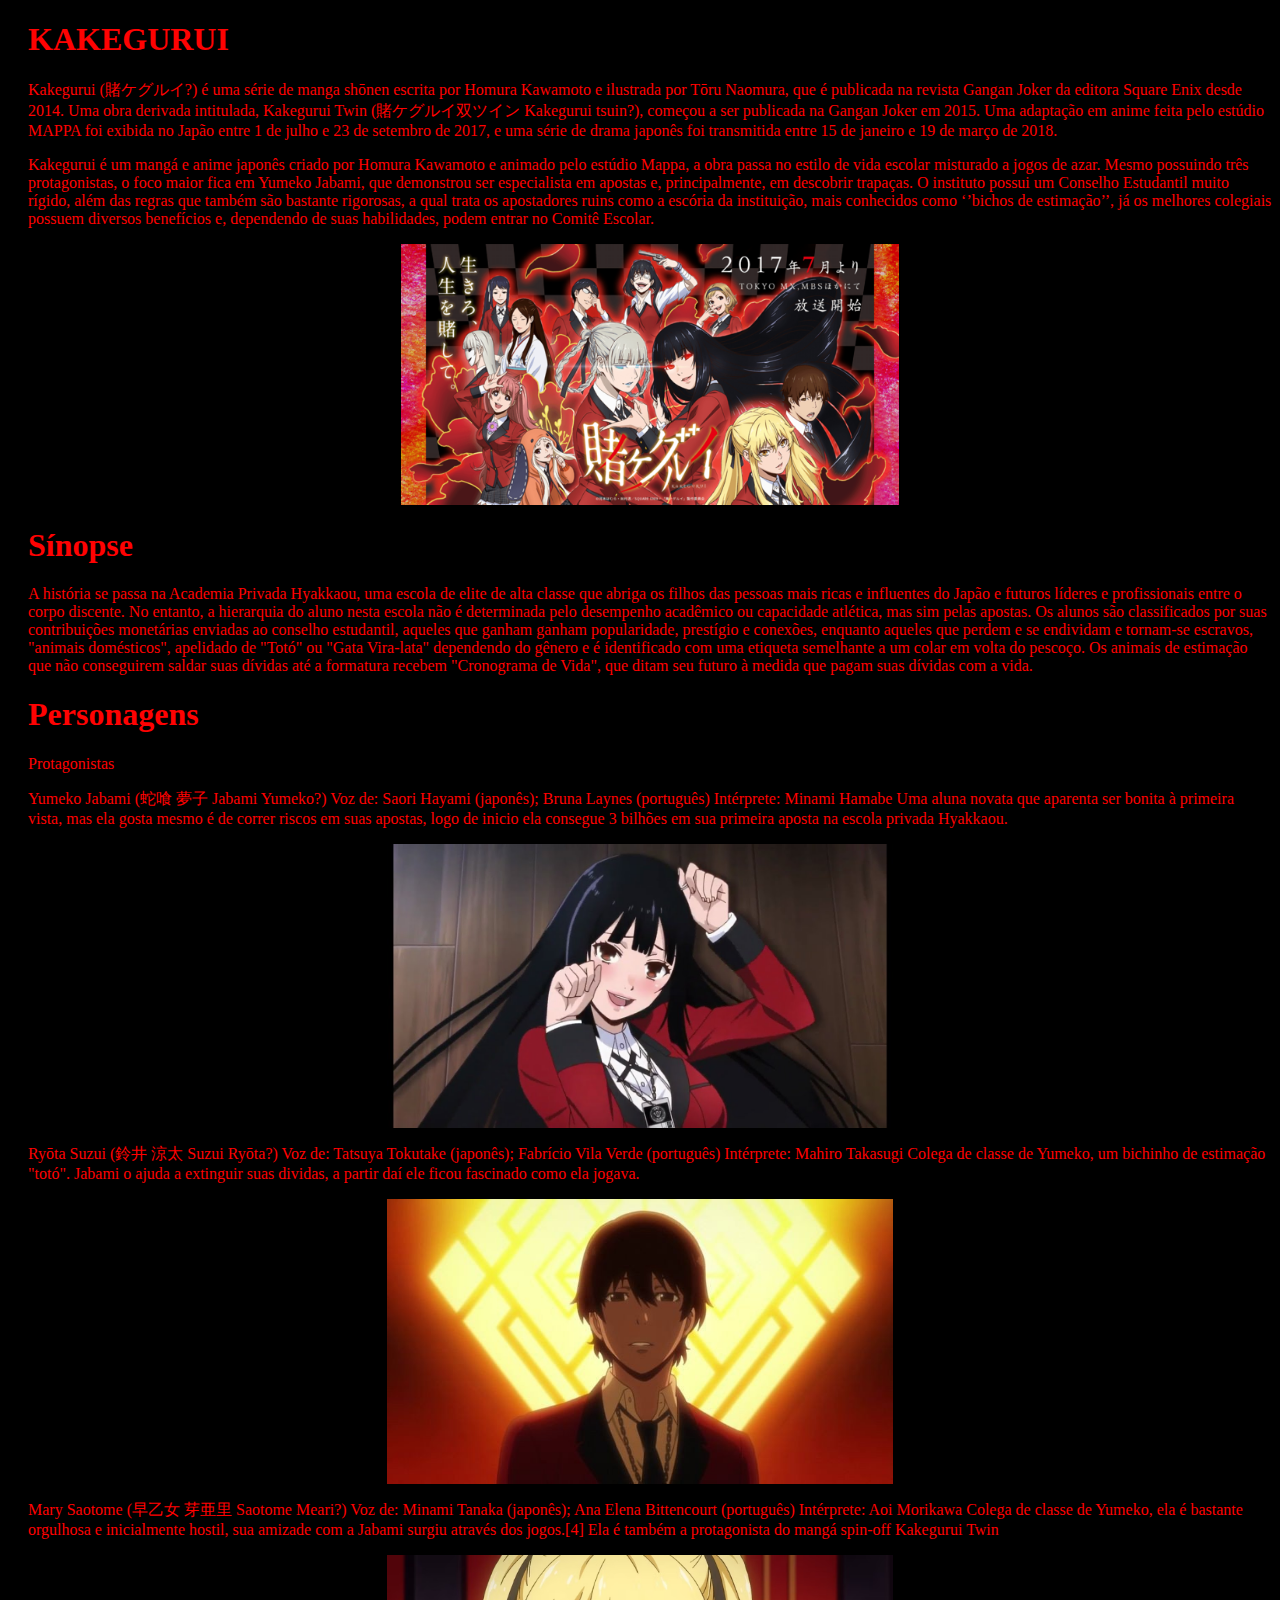
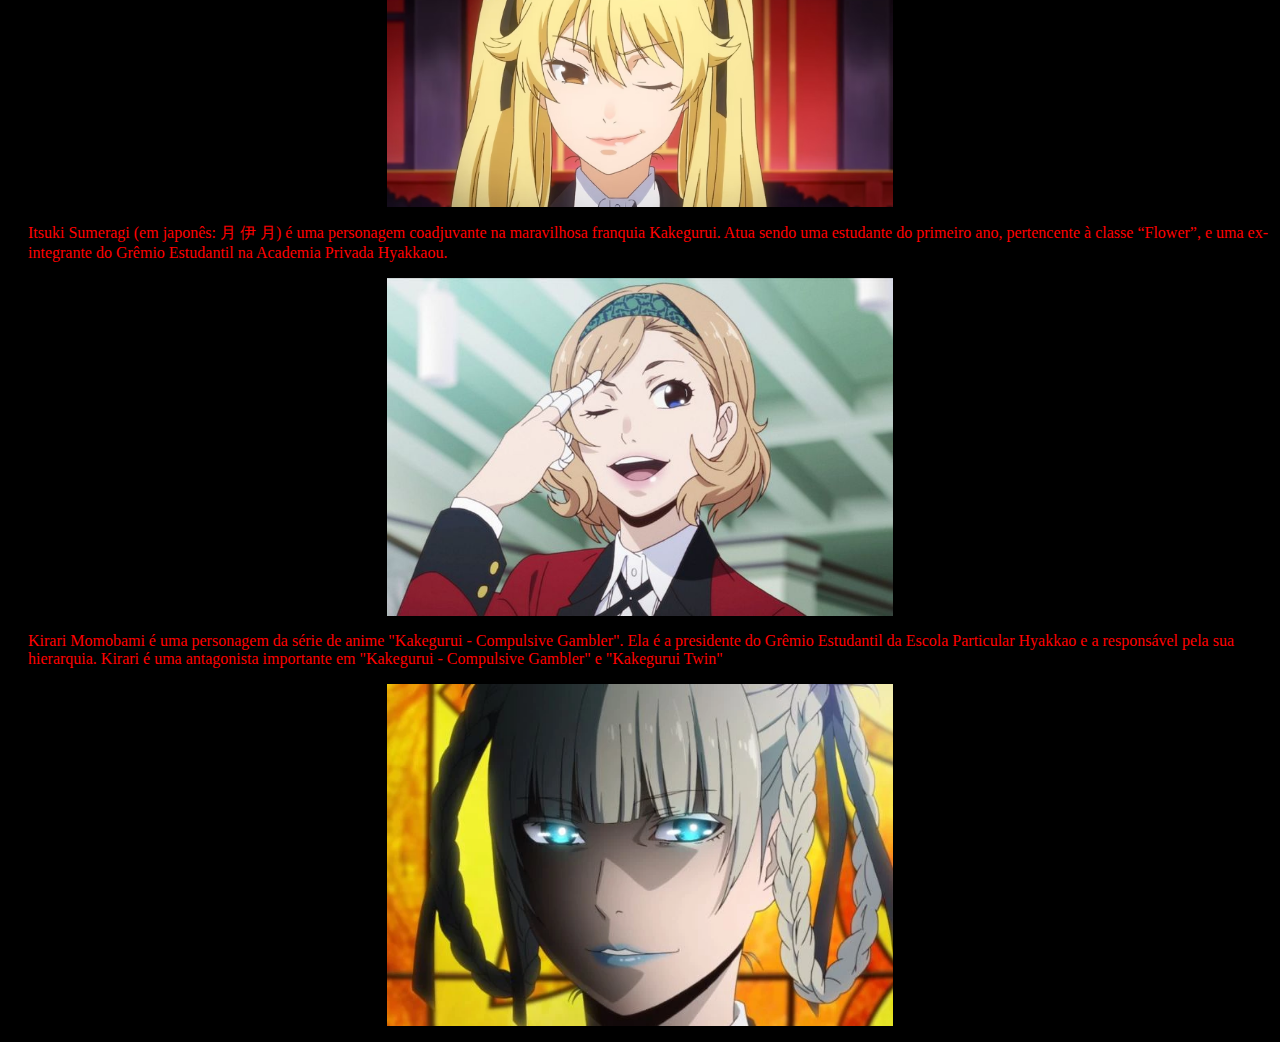
<file: index.html>
<!DOCTYPE html>
<html lang="pt-br">
<head>
    <meta charset="UTF-8">
    <meta name="viewport" content="width=device-width, initial-scale=1.0">
    <title>Kakegurui</title>
    <link rel="stylesheet" href="style.css"></link>

</head>
<body>
<h1>KAKEGURUI</h1>
<p>Kakegurui (賭ケグルイ?) é uma série de manga shōnen escrita por Homura Kawamoto e ilustrada por Tōru Naomura, que é publicada na revista Gangan Joker da editora Square Enix desde 2014. Uma obra derivada intitulada, Kakegurui Twin (賭ケグルイ双ツイン Kakegurui tsuin?), começou a ser publicada na Gangan Joker em 2015. Uma adaptação em anime feita pelo estúdio MAPPA foi exibida no Japão entre 1 de julho e 23 de setembro de 2017, e uma série de drama japonês foi transmitida entre 15 de janeiro e 19 de março de 2018.</p>
<p>Kakegurui é um mangá e anime japonês criado por Homura Kawamoto e animado pelo estúdio Mappa, a obra passa no estilo de vida escolar misturado a jogos de azar. Mesmo possuindo três protagonistas, o foco maior fica em Yumeko Jabami, que demonstrou ser especialista em apostas e, principalmente, em descobrir trapaças. O instituto possui um Conselho Estudantil muito rígido, além das regras que também são bastante rigorosas, a qual trata os apostadores ruins como a escória da instituição, mais conhecidos como ‘’bichos de estimação’’, já os melhores colegiais possuem diversos benefícios e, dependendo de suas habilidades, podem entrar no Comitê Escolar.</p>
<p><img src="kakegurui1.png"></p>

<h1>Sínopse</h1>
<p>A história se passa na Academia Privada Hyakkaou, uma escola de elite de alta classe que abriga os filhos das pessoas mais ricas e influentes do Japão e futuros líderes e profissionais entre o corpo discente. No entanto, a hierarquia do aluno nesta escola não é determinada pelo desempenho acadêmico ou capacidade atlética, mas sim pelas apostas.
    Os alunos são classificados por suas contribuições monetárias enviadas ao conselho estudantil, aqueles que ganham ganham popularidade, prestígio e conexões, enquanto aqueles que perdem e se endividam e tornam-se escravos, "animais domésticos", apelidado de "Totó" ou "Gata Vira-lata" dependendo do gênero e é identificado com uma etiqueta semelhante a um colar em volta do pescoço. Os animais de estimação que não conseguirem saldar suas dívidas até a formatura recebem "Cronograma de Vida", que ditam seu futuro à medida que pagam suas dívidas com a vida.</p>
<h1>Personagens</h1>
<p>Protagonistas</p>
<P>Yumeko Jabami (蛇喰 夢子 Jabami Yumeko?)
    Voz de: Saori Hayami (japonês); Bruna Laynes (português)
    Intérprete: Minami Hamabe
    Uma aluna novata que aparenta ser bonita à primeira vista, mas ela gosta mesmo é de correr riscos em suas apostas, logo de inicio ela consegue 3 bilhões em sua primeira aposta na escola privada Hyakkaou.</P>
 <a href="personagens/yumeko.html"><img src="yumeko2.jpg"></a></p>
<p>Ryōta Suzui (鈴井 涼太 Suzui Ryōta?)
    Voz de: Tatsuya Tokutake (japonês); Fabrício Vila Verde (português)
    Intérprete: Mahiro Takasugi
    Colega de classe de Yumeko, um bichinho de estimação "totó". Jabami o ajuda a extinguir suas dividas, a partir daí ele ficou fascinado como ela jogava.</p>
    <a href="personagens/ryota.html".><img src="RYOTA.jpg"></a></p>
    <p> Mary Saotome (早乙女 芽亜里 Saotome Meari?)
    Voz de: Minami Tanaka (japonês); Ana Elena Bittencourt (português)
    Intérprete: Aoi Morikawa
    Colega de classe de Yumeko, ela é bastante orgulhosa e inicialmente hostil, sua amizade com a Jabami surgiu através dos jogos.[4] Ela é também a protagonista do mangá spin-off Kakegurui Twin</p>
<a href="personagens/mary.html"><img src="Mary2.avif"></a></p>
<p>Itsuki Sumeragi (em japonês: 月 伊 月) é uma personagem coadjuvante na maravilhosa franquia Kakegurui. Atua sendo uma estudante do primeiro ano, pertencente à classe “Flower”, e uma ex-integrante do Grêmio Estudantil na Academia Privada Hyakkaou.</p>
<a href="personagens/itsuki.html"><img src="b504d9a8b7570019b3219aff66c90bde.jpg"></a></p>
<p>Kirari Momobami é uma personagem da série de anime "Kakegurui - Compulsive Gambler". Ela é a presidente do Grêmio Estudantil da Escola Particular Hyakkao e a responsável pela sua hierarquia. Kirari é uma antagonista importante em "Kakegurui - Compulsive Gambler" e "Kakegurui Twin"</p>
<a href="personagens/kirai.html"><img src="KirariScary.webp"></a></p>
</body>
</html>
</file>
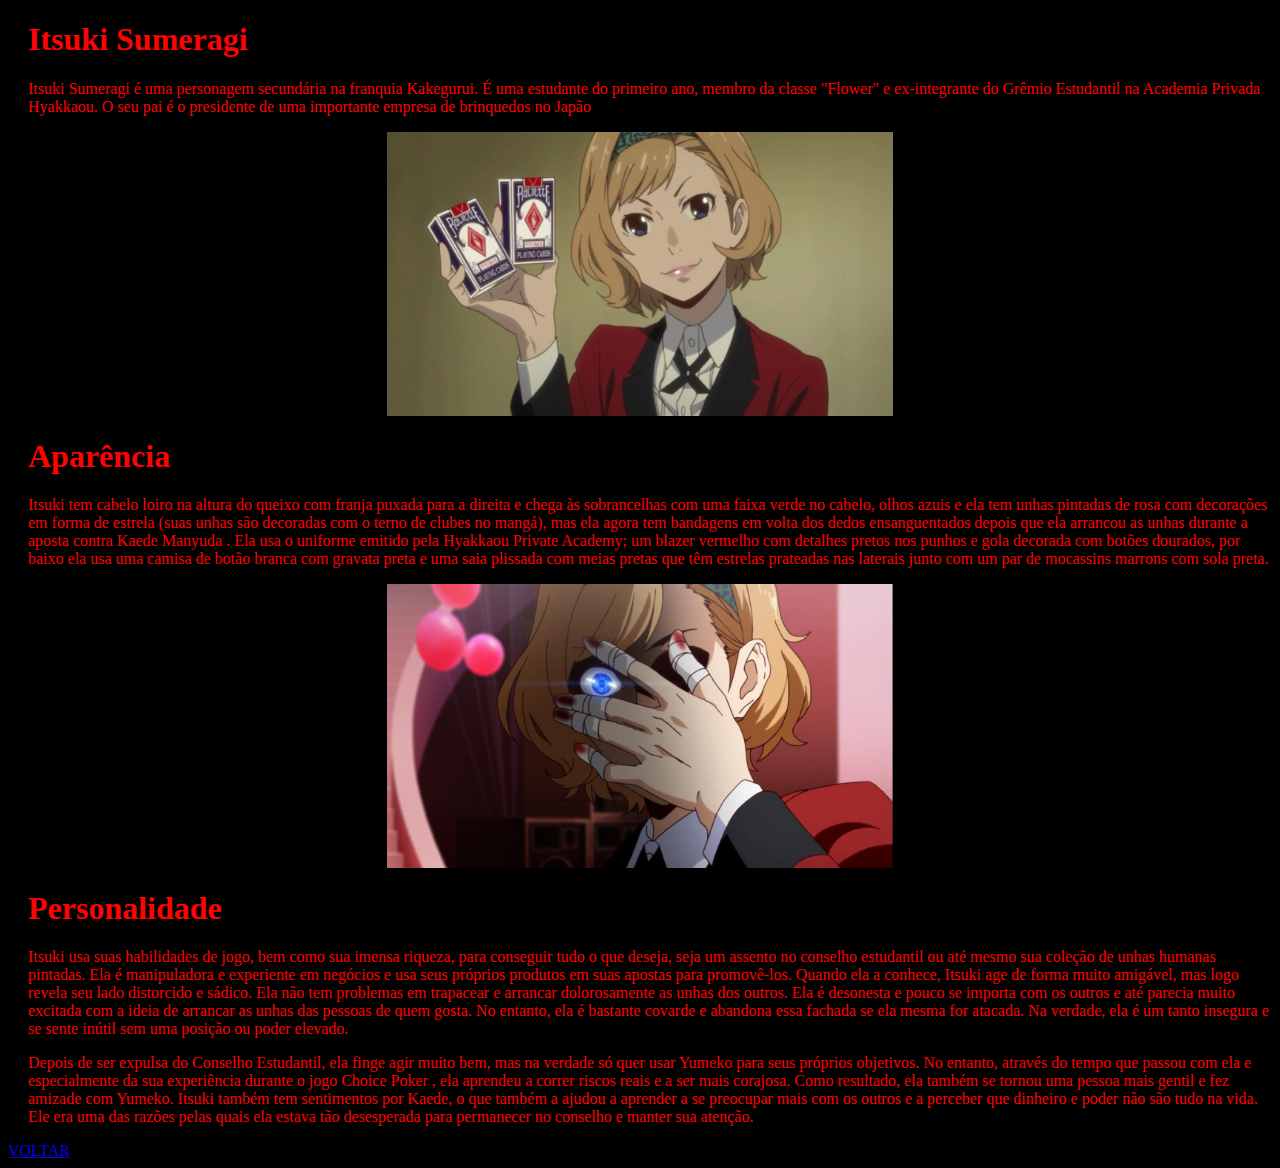
<file: personagens/itsuki.html>
<!DOCTYPE html>
<html lang="pt-br">
<head>
    <meta charset="UTF-8">
    <meta name="viewport" content="width=device-width, initial-scale=1.0">
    <title>Itsuki Sumeragi</title>
    <style>
        body {
          background-color: rgb(0, 0, 0);
        }
        
        h1 {
          color: rgb(255, 2, 2);
          margin-left: 40px;
        }
        h1 {
    color: rgb(255, 2, 2);
    margin-left: 20px;
  }

  p{
    color: red;
    margin-left: 20px;
  }

  img {
    display: block;
    margin-left: auto;
    margin-right: auto;
    width: 40%;
}

        </style>
</head>

<body>
    <h1>Itsuki Sumeragi</h1>
    <p>Itsuki Sumeragi é uma personagem secundária na franquia Kakegurui. É uma estudante do primeiro ano, membro da classe "Flower" e ex-integrante do Grêmio Estudantil na Academia Privada Hyakkaou. O seu pai é o presidente de uma importante empresa de brinquedos no Japão</p>
    <img src="../imagens/Itsuki_holds_Raclettes.webp">
    <h1>Aparência</h1>
    <p>Itsuki tem cabelo loiro na altura do queixo com franja puxada para a direita e chega às sobrancelhas com uma faixa verde no cabelo, olhos azuis e ela tem unhas pintadas de rosa com decorações em forma de estrela (suas unhas são decoradas com o terno de clubes no mangá), mas ela agora tem bandagens em volta dos dedos ensanguentados depois que ela arrancou as unhas durante a aposta contra Kaede Manyuda .

        Ela usa o uniforme emitido pela Hyakkaou Private Academy; um blazer vermelho com detalhes pretos nos punhos e gola decorada com botões dourados, por baixo ela usa uma camisa de botão branca com gravata preta e uma saia plissada com meias pretas que têm estrelas prateadas nas laterais junto com um par de mocassins marrons com sola preta.</p>
    <img src="../imagens/exz9g9i5zot51.jpg">
        <h1>Personalidade</h1>
    <p>Itsuki usa suas habilidades de jogo, bem como sua imensa riqueza, para conseguir tudo o que deseja, seja um assento no conselho estudantil ou até mesmo sua coleção de unhas humanas pintadas. Ela é manipuladora e experiente em negócios e usa seus próprios produtos em suas apostas para promovê-los.

        Quando ela a conhece, Itsuki age de forma muito amigável, mas logo revela seu lado distorcido e sádico. Ela não tem problemas em trapacear e arrancar dolorosamente as unhas dos outros. Ela é desonesta e pouco se importa com os outros e até parecia muito excitada com a ideia de arrancar as unhas das pessoas de quem gosta. No entanto, ela é bastante covarde e abandona essa fachada se ela mesma for atacada. Na verdade, ela é um tanto insegura e se sente inútil sem uma posição ou poder elevado.</p>
        <p>Depois de ser expulsa do Conselho Estudantil, ela finge agir muito bem, mas na verdade só quer usar Yumeko para seus próprios objetivos. No entanto, através do tempo que passou com ela e especialmente da sua experiência durante o jogo Choice Poker , ela aprendeu a correr riscos reais e a ser mais corajosa. Como resultado, ela também se tornou uma pessoa mais gentil e fez amizade com Yumeko. Itsuki também tem sentimentos por Kaede, o que também a ajudou a aprender a se preocupar mais com os outros e a perceber que dinheiro e poder não são tudo na vida. Ele era uma das razões pelas quais ela estava tão desesperada para permanecer no conselho e manter sua atenção.</p>
        <a href="../index.html">VOLTAR</a>
</body>
</file>
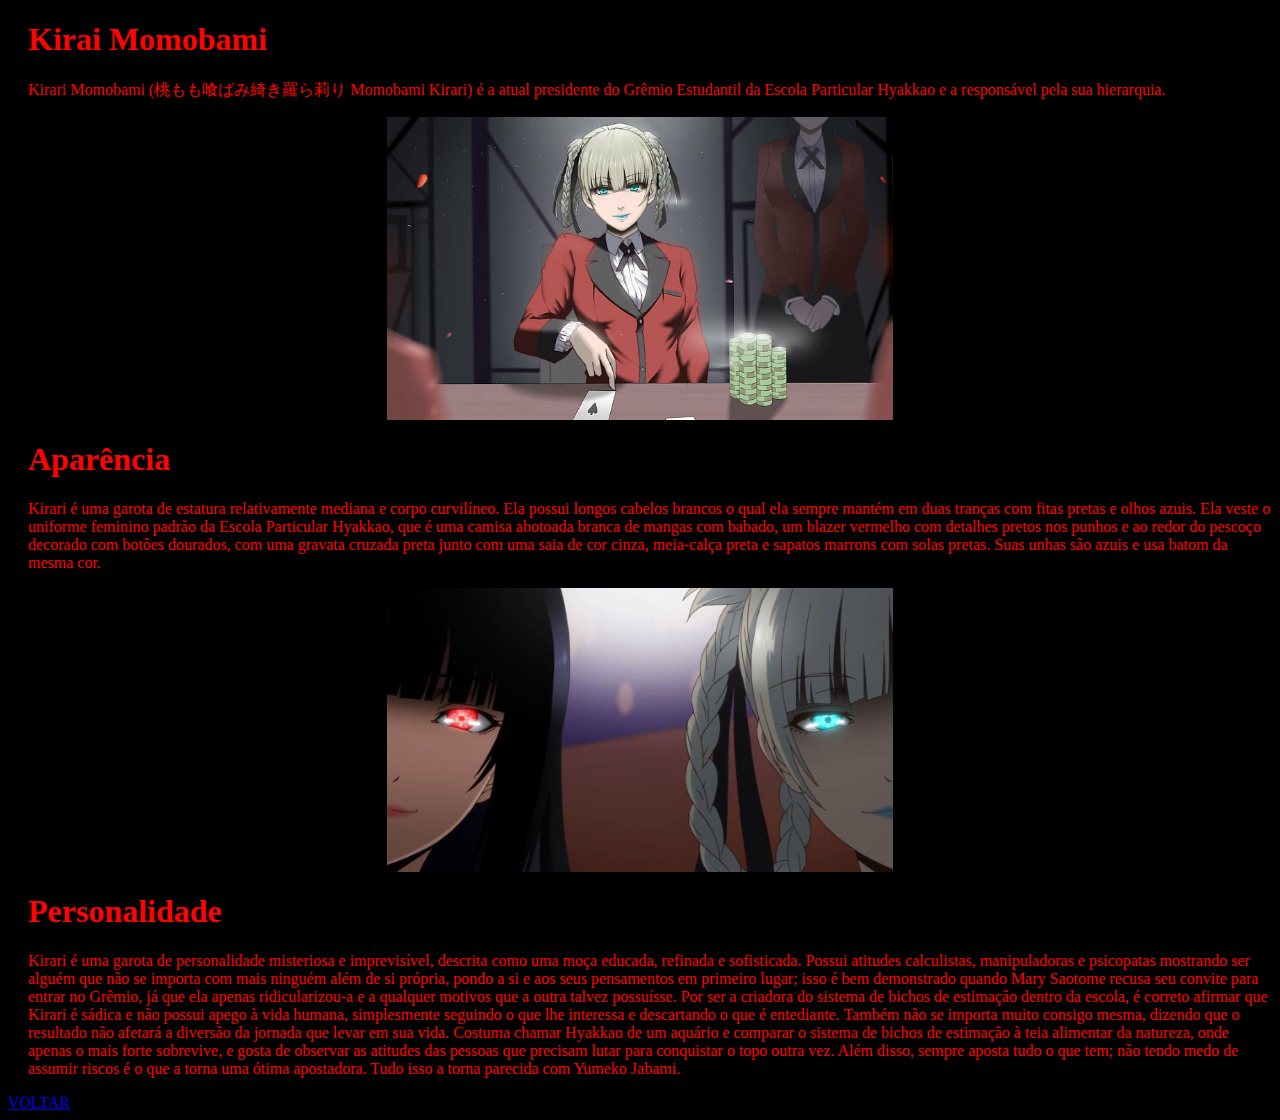
<file: personagens/kirai.html>
<!DOCTYPE html>
<html lang="pt-br">
<head>
    <meta charset="UTF-8">
    <meta name="viewport" content="width=device-width, initial-scale=1.0">
    <title>Kirai Momobami</title>
    <style>
        body {
          background-color: rgb(0, 0, 0);
        }
        
        h1 {
          color: rgb(255, 2, 2);
          margin-left: 40px;
        }
        h1 {
    color: rgb(255, 2, 2);
    margin-left: 20px;
  }

  p{
    color: red;
    margin-left: 20px;
  }

  img {
    display: block;
    margin-left: auto;
    margin-right: auto;
    width: 40%;
}

        </style>
</head>

<body>
    <h1>Kirai Momobami</h1>
    <p>Kirari Momobami (桃もも喰ばみ綺き羅ら莉り Momobami Kirari) é a atual presidente do Grêmio Estudantil da Escola Particular Hyakkao e a responsável pela sua hierarquia.</p>
    <img src="../imagens/anime-kakegurui-kirari-momobami-wallpaper-preview.jpg">
    <h1>Aparência</h1>
    <p>Kirari é uma garota de estatura relativamente mediana e corpo curvilíneo. Ela possui longos cabelos brancos o qual ela sempre mantém em duas tranças com fitas pretas e olhos azuis. Ela veste o uniforme feminino padrão da Escola Particular Hyakkao, que é uma camisa abotoada branca de mangas com babado, um blazer vermelho com detalhes pretos nos punhos e ao redor do pescoço decorado com botões dourados, com uma gravata cruzada preta junto com uma saia de cor cinza, meia-calça preta e sapatos marrons com solas pretas. Suas unhas são azuis e usa batom da mesma cor.</p>
    <img src="../imagens/6c4dx01p3po61.jpg">
    <h1>Personalidade</h1>
    <p>Kirari é uma garota de personalidade misteriosa e imprevisível, descrita como uma moça educada, refinada e sofisticada. Possui atitudes calculistas, manipuladoras e psicopatas mostrando ser alguém que não se importa com mais ninguém além de si própria, pondo a si e aos seus pensamentos em primeiro lugar; isso é bem demonstrado quando Mary Saotome recusa seu convite para entrar no Grêmio, já que ela apenas ridicularizou-a e a qualquer motivos que a outra talvez possuísse.

        Por ser a criadora do sistema de bichos de estimação dentro da escola, é correto afirmar que Kirari é sádica e não possui apego à vida humana, simplesmente seguindo o que lhe interessa e descartando o que é entediante. Também não se importa muito consigo mesma, dizendo que o resultado não afetará a diversão da jornada que levar em sua vida. Costuma chamar Hyakkao de um aquário e comparar o sistema de bichos de estimação à teia alimentar da natureza, onde apenas o mais forte sobrevive, e gosta de observar as atitudes das pessoas que precisam lutar para conquistar o topo outra vez. Além disso, sempre aposta tudo o que tem; não tendo medo de assumir riscos é o que a torna uma ótima apostadora. Tudo isso a torna parecida com Yumeko Jabami.</p>
        <a href="../index.html">VOLTAR</a>
</body>
</file>
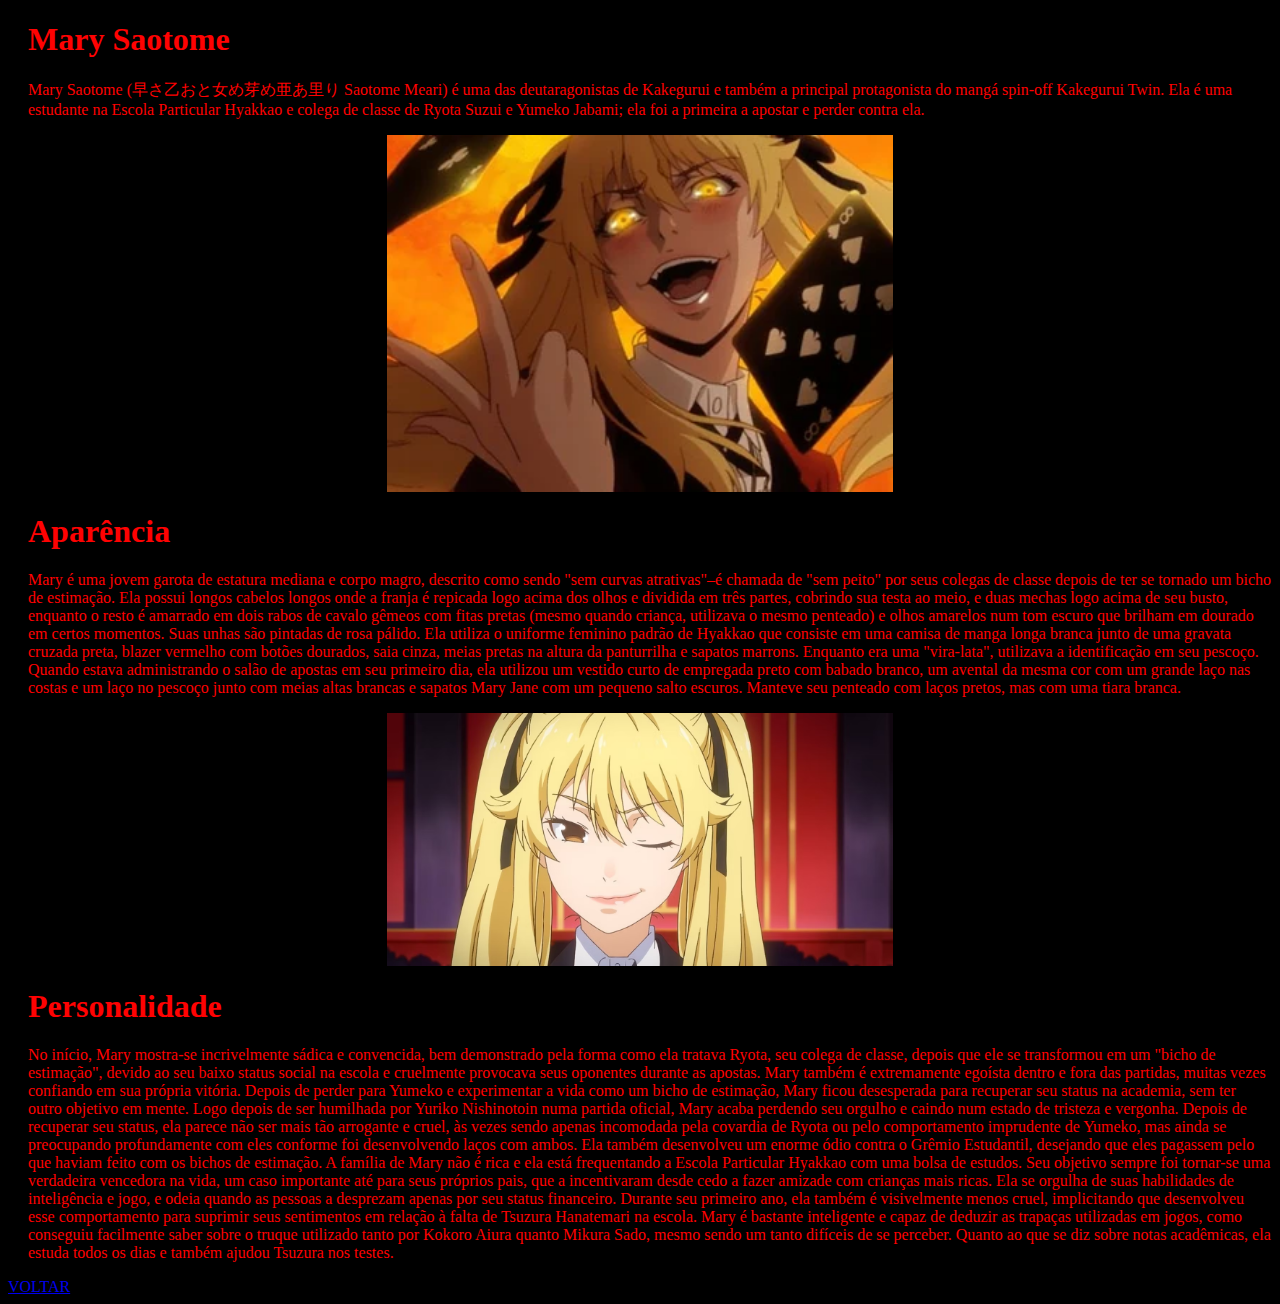
<file: personagens/mary.html>
<!DOCTYPE html>
<html lang="pt-br">
<head>
    <meta charset="UTF-8">
    <meta name="viewport" content="width=device-width, initial-scale=1.0">
    <title>Mary Saotome</title>
    <style>
        body {
          background-color: rgb(0, 0, 0);
        }
        
        h1 {
          color: rgb(255, 2, 2);
          margin-left: 40px;
        }
        h1 {
    color: rgb(255, 2, 2);
    margin-left: 20px;
  }

  p{
    color: red;
    margin-left: 20px;
  }

  img {
    display: block;
    margin-left: auto;
    margin-right: auto;
    width: 40%;
}

        </style>
</head>

<body>
    <h1>Mary Saotome</h1>
    <p>Mary Saotome (早さ乙おと女め芽め亜あ里り Saotome Meari) é uma das deutaragonistas de Kakegurui e também a principal protagonista do mangá spin-off Kakegurui Twin. Ela é uma estudante na Escola Particular Hyakkao e colega de classe de Ryota Suzui e Yumeko Jabami; ela foi a primeira a apostar e perder contra ela.</p>
    <img src="../imagens/MaryGamble.webp">
    <h1>Aparência</h1>
    <p>Mary é uma jovem garota de estatura mediana e corpo magro, descrito como sendo "sem curvas atrativas"–é chamada de "sem peito" por seus colegas de classe depois de ter se tornado um bicho de estimação. Ela possui longos cabelos longos onde a franja é repicada logo acima dos olhos e dividida em três partes, cobrindo sua testa ao meio, e duas mechas logo acima de seu busto, enquanto o resto é amarrado em dois rabos de cavalo gêmeos com fitas pretas (mesmo quando criança, utilizava o mesmo penteado) e olhos amarelos num tom escuro que brilham em dourado em certos momentos. Suas unhas são pintadas de rosa pálido.

        Ela utiliza o uniforme feminino padrão de Hyakkao que consiste em uma camisa de manga longa branca junto de uma gravata cruzada preta, blazer vermelho com botões dourados, saia cinza, meias pretas na altura da panturrilha e sapatos marrons. Enquanto era uma "vira-lata", utilizava a identificação em seu pescoço.
        
        Quando estava administrando o salão de apostas em seu primeiro dia, ela utilizou um vestido curto de empregada preto com babado branco, um avental da mesma cor com um grande laço nas costas e um laço no pescoço junto com meias altas brancas e sapatos Mary Jane com um pequeno salto escuros. Manteve seu penteado com laços pretos, mas com uma tiara branca.</p>
    <img src="../imagens/Mary-Saotome-happy.avif">
        <h1>Personalidade</h1>
    <p>No início, Mary mostra-se incrivelmente sádica e convencida, bem demonstrado pela forma como ela tratava Ryota, seu colega de classe, depois que ele se transformou em um "bicho de estimação", devido ao seu baixo status social na escola e cruelmente provocava seus oponentes durante as apostas. Mary também é extremamente egoísta dentro e fora das partidas, muitas vezes confiando em sua própria vitória.

        Depois de perder para Yumeko e experimentar a vida como um bicho de estimação, Mary ficou desesperada para recuperar seu status na academia, sem ter outro objetivo em mente. Logo depois de ser humilhada por Yuriko Nishinotoin numa partida oficial, Mary acaba perdendo seu orgulho e caindo num estado de tristeza e vergonha. Depois de recuperar seu status, ela parece não ser mais tão arrogante e cruel, às vezes sendo apenas incomodada pela covardia de Ryota ou pelo comportamento imprudente de Yumeko, mas ainda se preocupando profundamente com eles conforme foi desenvolvendo laços com ambos. Ela também desenvolveu um enorme ódio contra o Grêmio Estudantil, desejando que eles pagassem pelo que haviam feito com os bichos de estimação.
        
        A família de Mary não é rica e ela está frequentando a Escola Particular Hyakkao com uma bolsa de estudos. Seu objetivo sempre foi tornar-se uma verdadeira vencedora na vida, um caso importante até para seus próprios pais, que a incentivaram desde cedo a fazer amizade com crianças mais ricas. Ela se orgulha de suas habilidades de inteligência e jogo, e odeia quando as pessoas a desprezam apenas por seu status financeiro. Durante seu primeiro ano, ela também é visivelmente menos cruel, implicitando que desenvolveu esse comportamento para suprimir seus sentimentos em relação à falta de Tsuzura Hanatemari na escola.
        
        Mary é bastante inteligente e capaz de deduzir as trapaças utilizadas em jogos, como conseguiu facilmente saber sobre o truque utilizado tanto por Kokoro Aiura quanto Mikura Sado, mesmo sendo um tanto difíceis de se perceber. Quanto ao que se diz sobre notas acadêmicas, ela estuda todos os dias e também ajudou Tsuzura nos testes.</p>
        <a href="../index.html">VOLTAR</a>
</body>
</file>
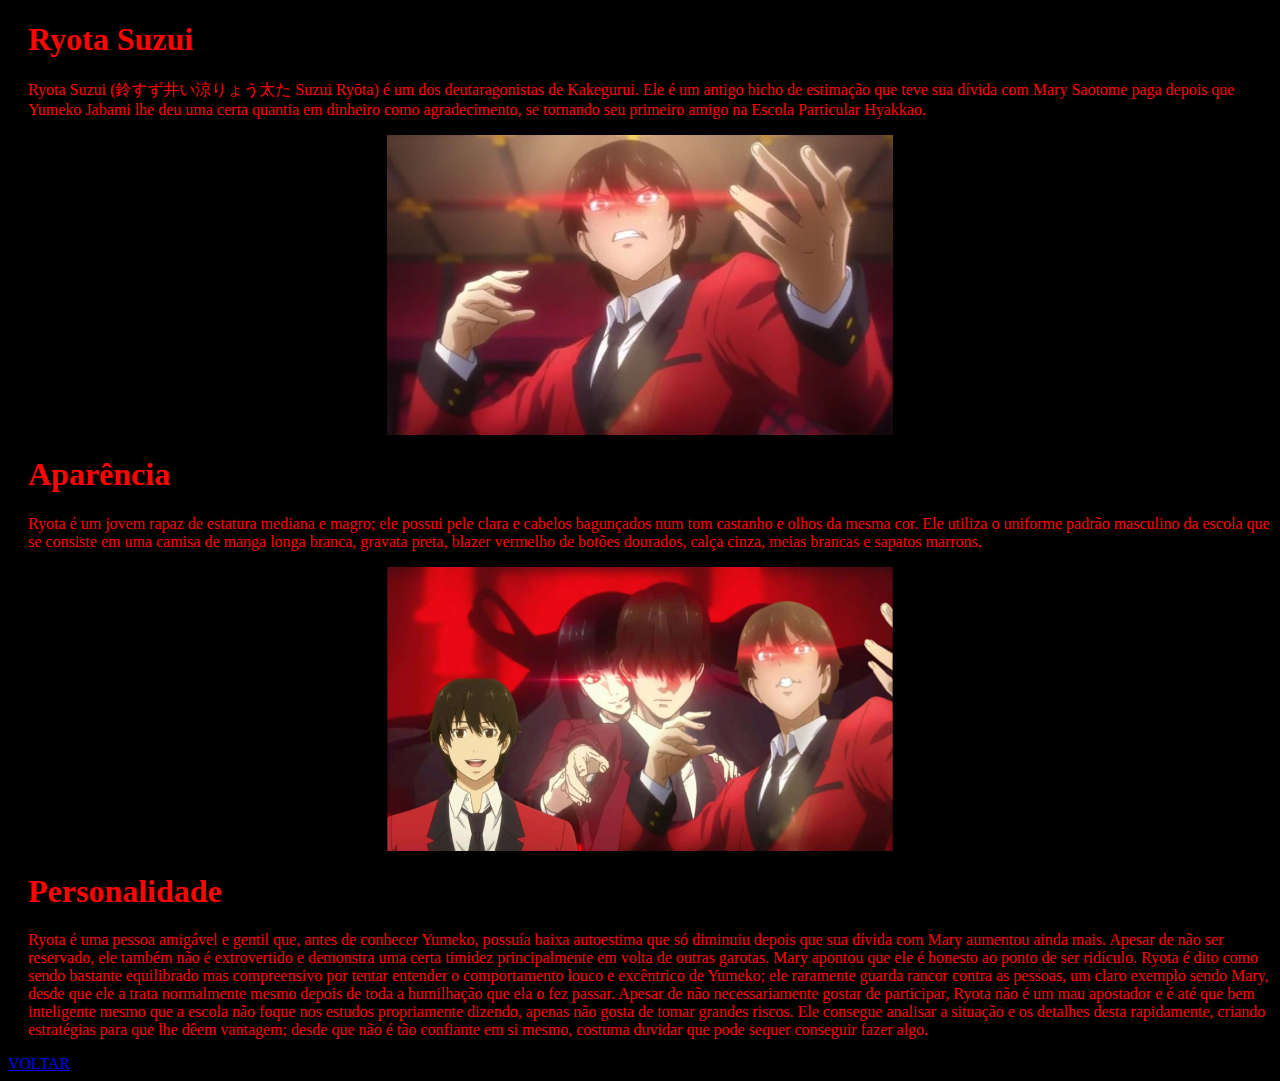
<file: personagens/ryota.html>
<!DOCTYPE html>
<html lang="pt-br">
<head>
    <meta charset="UTF-8">
    <meta name="viewport" content="width=device-width, initial-scale=1.0">
    <title>Ryota Suzui</title>
    <style>
        body {
          background-color: rgb(0, 0, 0);
        }
        
        h1 {
          color: rgb(255, 2, 2);
          margin-left: 40px;
        }
        h1 {
    color: rgb(255, 2, 2);
    margin-left: 20px;
  }

  p{
    color: red;
    margin-left: 20px;
  }

  img {
    display: block;
    margin-left: auto;
    margin-right: auto;
    width: 40%;
}

        </style>
</head>

<body>
    <h1>Ryota Suzui</h1>
    <p>Ryota Suzui (鈴すず井い涼りょう太た Suzui Ryōta) é um dos deutaragonistas de Kakegurui. Ele é um antigo bicho de estimação que teve sua dívida com Mary Saotome paga depois que Yumeko Jabami lhe deu uma certa quantia em dinheiro como agradecimento, se tornando seu primeiro amigo na Escola Particular Hyakkao.</p>
    <img src="../imagens/Ryotacrazy.webp" height="300px">
    <h1>Aparência</h1>
    <p>Ryota é um jovem rapaz de estatura mediana e magro; ele possui pele clara e cabelos bagunçados num tom castanho e olhos da mesma cor. Ele utiliza o uniforme padrão masculino da escola que se consiste em uma camisa de manga longa branca, gravata preta, blazer vermelho de botões dourados, calça cinza, meias brancas e sapatos marrons.</p>
    <img src="../imagens/ryota-suzui-captured-in-a-thoughtful-moment-s61g7oknwm3d1dq8.jpg">
    <h1>Personalidade</h1>
    <p>Ryota é uma pessoa amigável e gentil que, antes de conhecer Yumeko, possuía baixa autoestima que só diminuiu depois que sua dívida com Mary aumentou ainda mais. Apesar de não ser reservado, ele também não é extrovertido e demonstra uma certa timidez principalmente em volta de outras garotas. Mary apontou que ele é honesto ao ponto de ser ridículo. Ryota é dito como sendo bastante equilibrado mas compreensivo por tentar entender o comportamento louco e excêntrico de Yumeko; ele raramente guarda rancor contra as pessoas, um claro exemplo sendo Mary, desde que ele a trata normalmente mesmo depois de toda a humilhação que ela o fez passar. Apesar de não necessariamente gostar de participar, Ryota não é um mau apostador e é até que bem inteligente mesmo que a escola não foque nos estudos propriamente dizendo, apenas não gosta de tomar grandes riscos. Ele consegue analisar a situação e os detalhes desta rapidamente, criando estratégias para que lhe dêem vantagem; desde que não é tão confiante em si mesmo, costuma duvidar que pode sequer conseguir fazer algo.</p>
    <a href="../index.html"> VOLTAR</a>
</body>
</file>
<file: style.css>
body {
    background-color: rgb(0, 0, 0);
  }
  
  h1 {
    color: rgb(255, 2, 2);
    margin-left: 20px;
  }

  img {
    float: none;
  }
  img {
    display: block;
    margin-left: auto;
    margin-right: auto;
    width: 40%;
  }
  h1{
    font-family: 'Times New Roman', Times, serif;
  }
  
  p{
    color: red;
    margin-left: 20px;
  }
</file>
